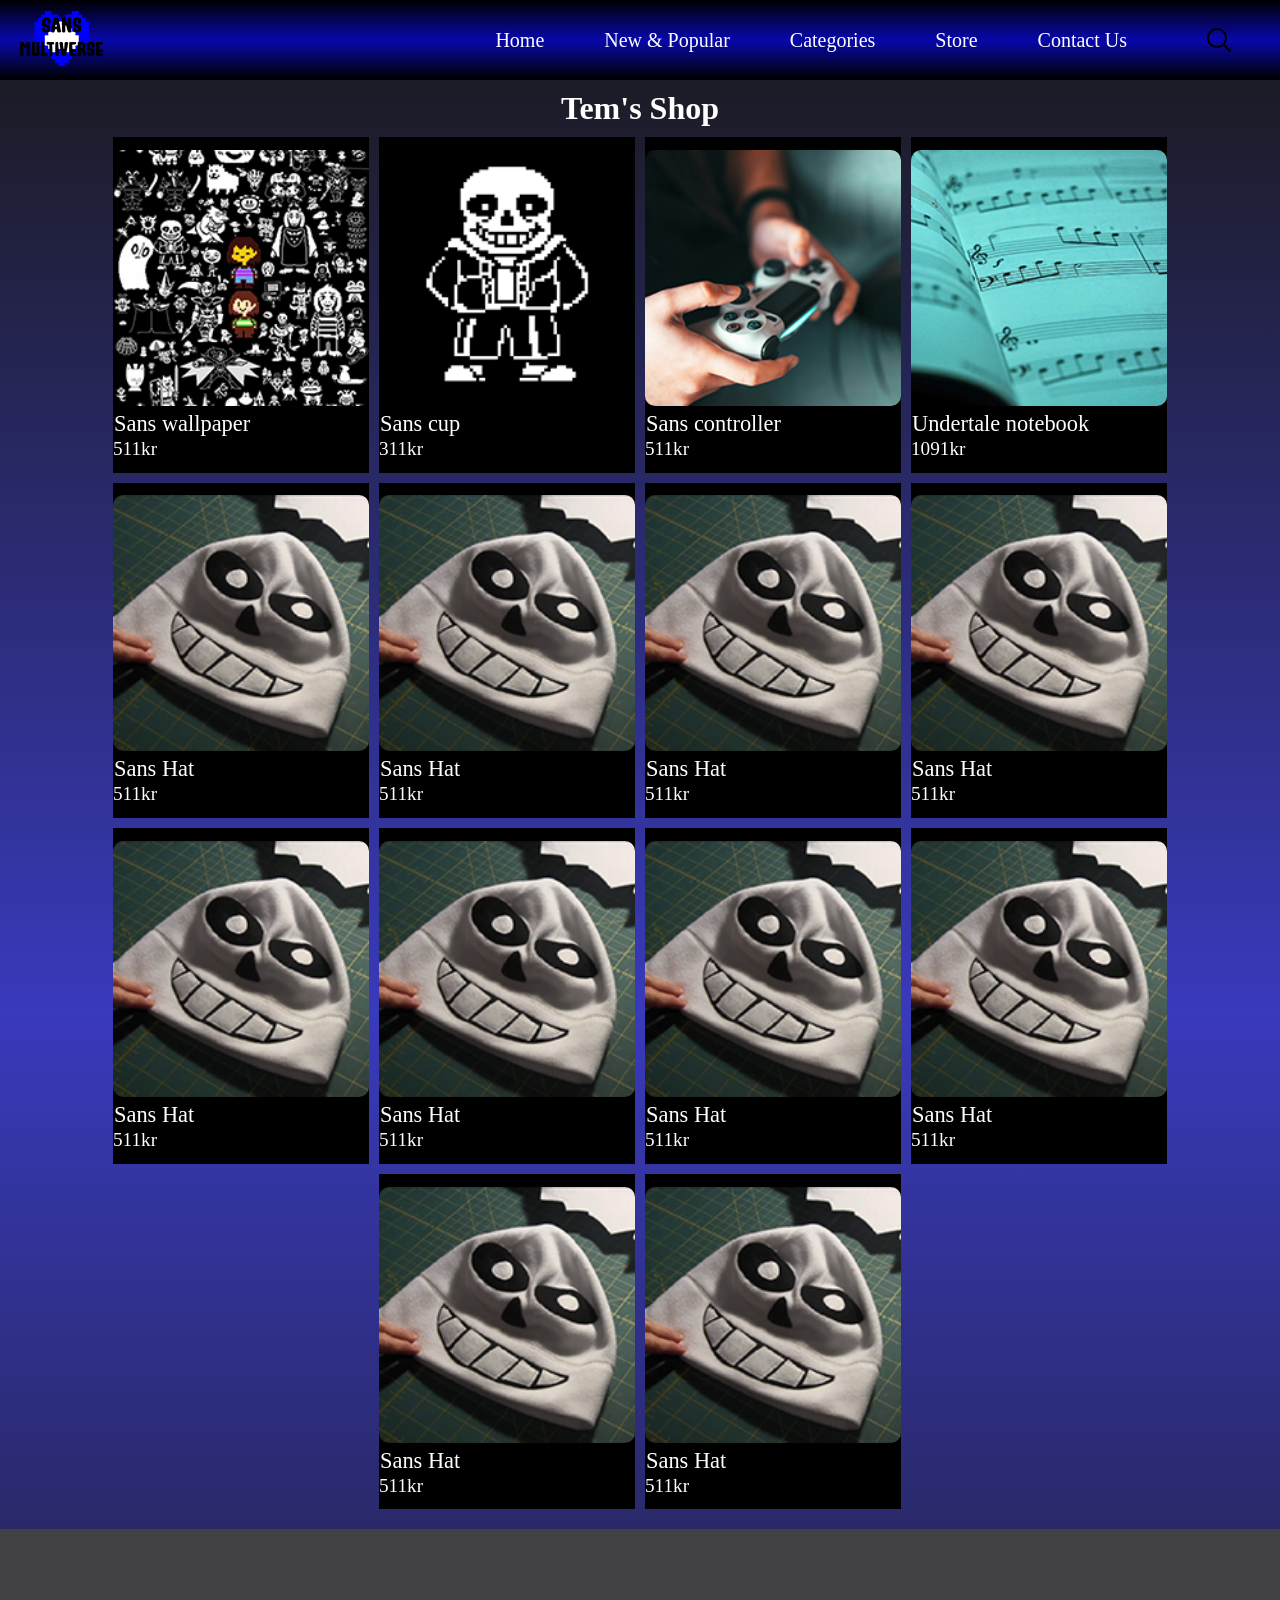
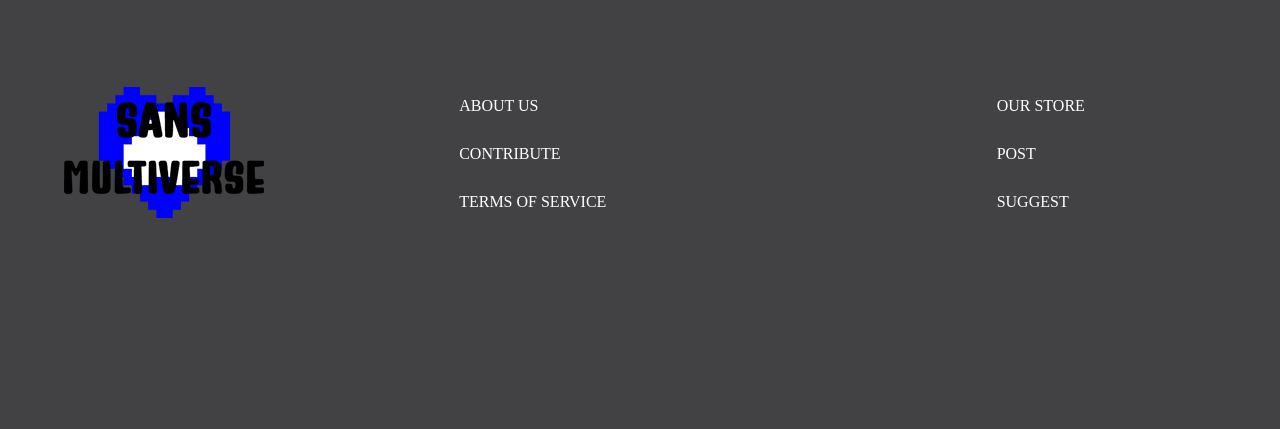
<file: HTML/store.html>
<!DOCTYPE html>
<html lang="en">
<head>
    <meta charset="UTF-8">
    <meta name="viewport" content="width=device-width, initial-scale=1.0">
    <title>Store</title>
    <link rel="stylesheet" href="/CSS/style.css">
    <link rel="stylesheet" href="/CSS/store.css">
    <script src="/JS/script.js" defer></script>
</head>
<body>
    <header>
    <nav id="navbar">
            <div class="logo-nav">
                <a href="/HTML/index.html">
                    <img src="/misc/logo.png" alt="Sans Multiverse Logo">
                </a>
            </div>
        <div id="teleport-container"><div class="teleport-button"><img src="/misc/teleport.png" alt="teleport.png"></div><div class="teleportMenu">
            <div class="column">
            <div class="teleportBox"><a href="/HTML/index.html">Home</a></div>
            <a href="new-popular.html">New & Popular (WIP)</a>
            <a href="games.html">Games (WIP)</a>
            <a href="music.html">Music (WIP)</a>
            </div><div class="column">
            <a href="people.html">People (WIP)</a>
            <a href="puns.html">Puns (WIP)</a>
            <a href="store.html">Store (WIP)</a>
            <a href="contact.html">Contact Us (WIP)</a>
            </div>
            </div>
 
    </div> <!--button made in photoshop-->
        <ul id="nav-links">
            <li><a href="/HTML/index.html">Home</a></li>
            <li><a href="/HTML/new-popular.html">New & Popular</a></li>
            <li><div class=categories-button>Categories</div>    
                <div class="categoriesMenu">
                <div class="categories-box"><a href="games.html">Games</a></div>
                <div class="categories-box"><a href="music.html">Music</a></div>
                <div class="categories-box"><a href="people.html">People</a></div>
                <div class="categories-box"><a href="puns.html">Puns</a></div>
                </div>
            </li>
            <li><a href="store.html">Store</a></li>
            <li><a href="contact.html">Contact Us</a></li>
        </ul>
        <!-- search icon that opens searchbar (eventually included "search results") + darkended background, search icon is made in photoshop-->
        <div id="search-container"><div id="search-box"><img src="/misc/search-button.png" alt="search"></div></div>
    </nav>

    <!-- Desktop hero image and title done with photoshop-->

    </header>
    <main>
        <h1>Tem's Shop</h1>
        <div class="store-menu">
        <div class="item-box">
            <a href="/store/sans-wallpaper.html"><img src="/misc/People.png" alt="Wallpaper">
            <p class="item-name">Sans wallpaper</p>
            <p class="item-price">511kr</p>
            </a>
        </div>
        <div class="item-box">
            <a href="/store/sans-cup.html"><img src="/misc/Puns.png" alt="Sans-Cup">
            <p class="item-name">Sans cup</p>
            <p class="item-price">311kr</p>
            </a>
        </div>
        <div class="item-box">
            <a href="/store/sans-controller.html"><img src="/misc/Games.png" alt="Sans-Controller">
            <p class="item-name">Sans controller</p>
            <p class="item-price">511kr</p>
            </a>
        </div>
        <div class="item-box">
            <a href="/store/undertale-notebook.html"><img src="/misc/Music.png" alt="Undertale-Notebook">
            <p class="item-name">Undertale notebook</p>
            <p class="item-price">1091kr</p>
            </a>
        </div>
        <div class="item-box">
            <a href="/store/sans-hat.html"><img src="/misc/Sans-Hat.png" alt="sans-Hat.png">
            <p class="item-name">Sans Hat</p>
            <p class="item-price">511kr</p>
            </a>
        </div>
        <div class="item-box">
            <a href="/store/sans-hat.html"><img src="/misc/Sans-Hat.png" alt="sans-Hat.png">
            <p class="item-name">Sans Hat</p>
            <p class="item-price">511kr</p>
            </a>
        </div>
        <div class="item-box">
            <a href="/store/sans-hat.html"><img src="/misc/Sans-Hat.png" alt="sans-Hat.png">
            <p class="item-name">Sans Hat</p>
            <p class="item-price">511kr</p>
            </a>
        </div>
        <div class="item-box">
            <a href="/store/sans-hat.html"><img src="/misc/Sans-Hat.png" alt="sans-Hat.png">
            <p class="item-name">Sans Hat</p>
            <p class="item-price">511kr</p>
            </a>
        </div>
        <div class="item-box">
            <a href="/store/sans-hat.html"><img src="/misc/Sans-Hat.png" alt="sans-Hat.png">
            <p class="item-name">Sans Hat</p>
            <p class="item-price">511kr</p>
            </a>
        </div>
        <div class="item-box">
            <a href="/store/sans-hat.html"><img src="/misc/Sans-Hat.png" alt="sans-Hat.png">
            <p class="item-name">Sans Hat</p>
            <p class="item-price">511kr</p>
            </a>
        </div>
        <div class="item-box">
            <a href="/store/sans-hat.html"><img src="/misc/Sans-Hat.png" alt="sans-Hat.png">
            <p class="item-name">Sans Hat</p>
            <p class="item-price">511kr</p>
            </a>
        </div>
        <div class="item-box">
            <a href="/store/sans-hat.html"><img src="/misc/Sans-Hat.png" alt="sans-Hat.png">
            <p class="item-name">Sans Hat</p>
            <p class="item-price">511kr</p>
            </a>
        </div>
        <div class="item-box">
            <a href="/store/sans-hat.html"><img src="/misc/Sans-Hat.png" alt="sans-Hat.png">
            <p class="item-name">Sans Hat</p>
            <p class="item-price">511kr</p>
            </a>
        </div>
        <div class="item-box">
            <a href="/store/sans-hat.html"><img src="/misc/Sans-Hat.png" alt="sans-Hat.png">
            <p class="item-name">Sans Hat</p>
            <p class="item-price">511kr</p>
            </a>
        </div>

        
        
        </div>
    </main>
    <footer>
        <div class="logo-foot"><img src="/misc/logo-footer.png" alt="logo">
        </div>
        <div id="footer-links">
        <ul>
            <li><a href="about.html">ABOUT US</a></li>
            <li><a href="contribute.html">CONTRIBUTE</a></li>
            <li><a href="terms-service">TERMS OF SERVICE</a></li>
        </ul>
        <ul>
            <li><a href="store.html">OUR STORE</a></li>
            <li><a href="post.html">POST</a></li>
            <li><a href="ideas.html">SUGGEST</a></li>
        </ul>
        </div>
    </footer>
    
</body>
</html>
</file>
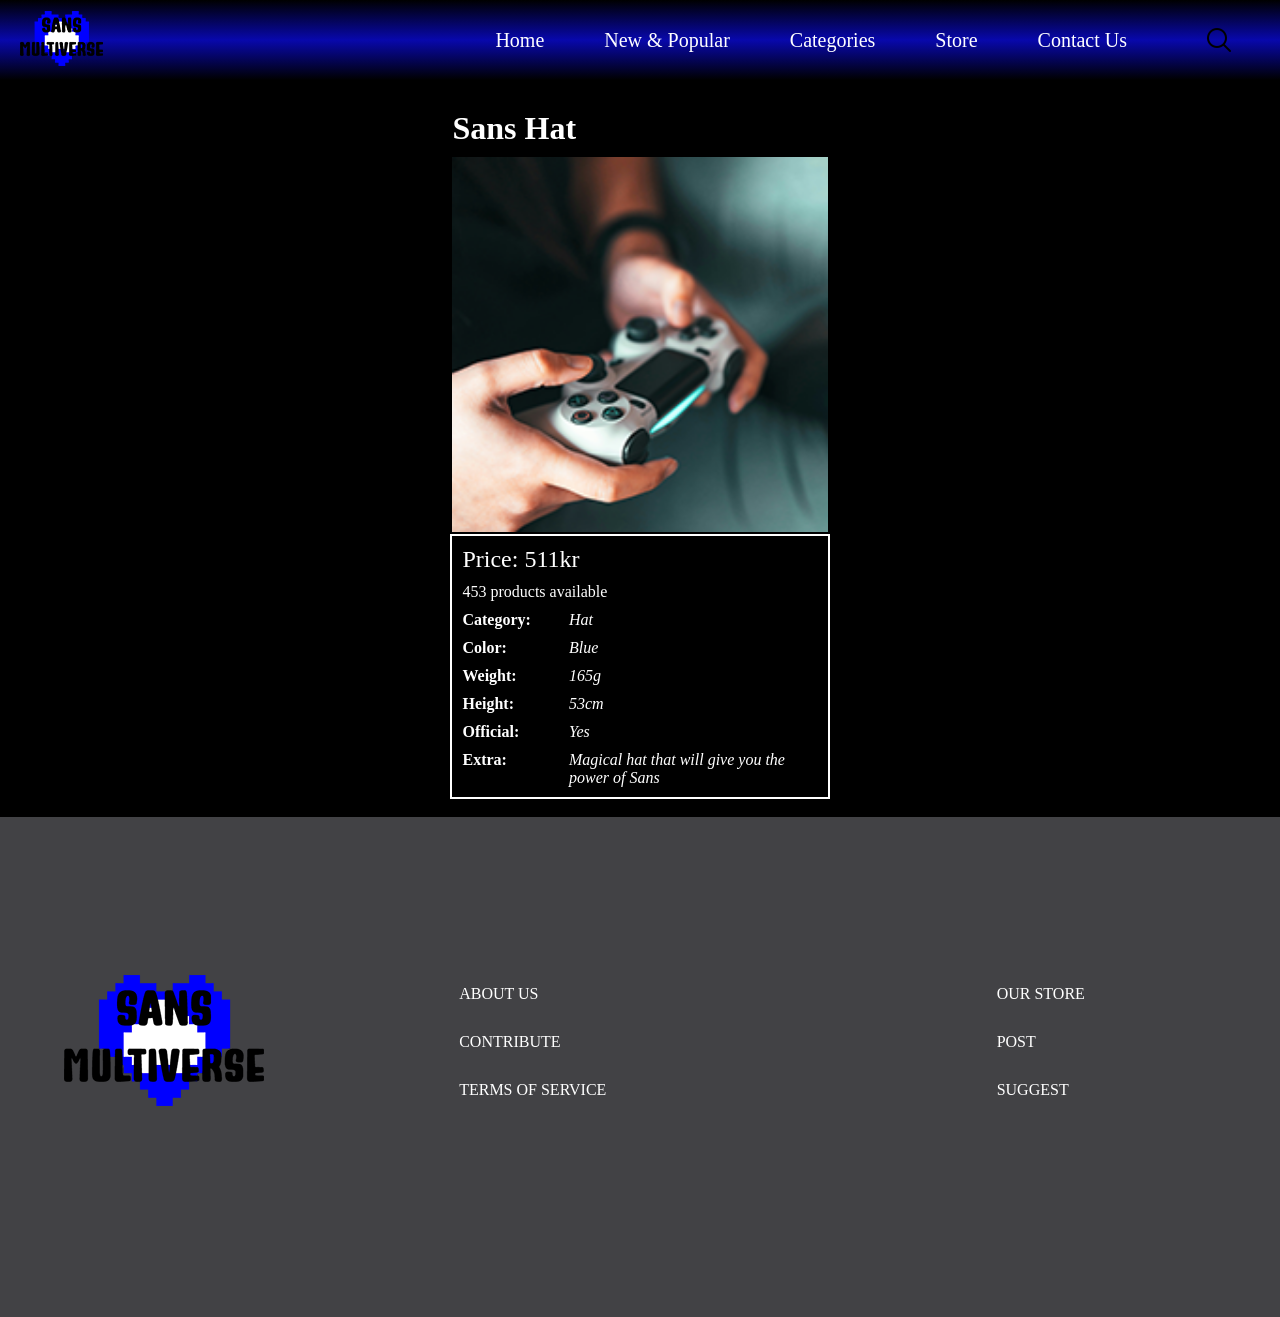
<file: store/sans-controller.html>
<!DOCTYPE html>
<html lang="en">
<head>
    <meta charset="UTF-8">
    <meta name="viewport" content="width=device-width, initial-scale=1.0">
    <link rel="stylesheet" href="/CSS/style.css">
    <link rel="stylesheet" href="store-items.css">
    <script src="/JS/script.js" defer></script>
    <title>Store</title>
</head>
<body>
    <audio id="blipblip"><source src="/misc/clicksound.mp3" type="audio/mpeg"></audio>
    <header>
        <nav id="navbar">
            <div class="logo-nav"><a href="/HTML/index.html"><img src="/misc/logo.png" alt="logo"></a></div>
            <div id="teleport-container"><div class="teleport-button"><img src="/misc/teleport.png" alt="teleport.png"></div><div class="teleportMenu">
                <div class="column">
                <div class="teleportBox"><a href="/HTML/index.html">Home</a></div>
                <a href="/HTML/new-popualar.html">New & Popular (WIP)</a>
                <a href="/HTML/games-html">Games (WIP)</a>
                <a href="/HTML/music.html">Music (WIP)</a>
                </div><div class="column">
                <a href="/HTML/people.html">People (WIP)</a>
                <a href="/HTML/puns.html">Puns (WIP)</a>
                <a href="/HTML/store.html">Store (WIP)</a>
                <a href="/HTML/contact.html">Contact Us (WIP)</a>
                </div>
                </div>
     
        </div> <!--button made in photoshop-->
            <ul id="nav-links">
                <li><a href="/HTML/index.html">Home</a></li>
                <li><a href="/HTML/new-popualar.html">New & Popular</a></li>
                <li><div class=categories-button>Categories</div>    
                    <div class="categoriesMenu">
                    <div class="categories-box"><a href="/HTML/games.html">Games</a></div>
                    <div class="categories-box"><a href="/HTML/music.html">Music</a></div>
                    <div class="categories-box"><a href="/HTML/people.html">People</a></div>
                    <div class="categories-box"><a href="/HTML/puns.html">Puns</a></div>
                    </div>
                </li>
                <li><a href="/HTMLstore.html">Store</a></li>
                <li><a href="/HTMLcontact.html">Contact Us</a></li>
            </ul>
            <!-- search icon that opens searchbar (eventually included "search results") + darkended background, search icon is made in photoshop-->
            <div id="search-container"><div id="search-box"><img src="/misc/search-button.png" alt="search"></div></div>
        </nav>
    
        <!-- Desktop hero image and title done with photoshop-->
    
        </header>
        <main>
            <div class="product">
            <h1>Sans Hat</h1>
            <div class="product-image">
            <img src="/misc/Games.png">
            </div>
            <div class="item-information">
            <p class="pricing">Price: 511kr</p>
            <p class="available">453 products available</p>
            <div class="row-info">
                <p class="keystone">Category:</p>
                <p class="keystone-info">Hat</p>
            </div>
            <div class="row-info">
                <p class="keystone">Color:</p>
                <p class="keystone-info">Blue</p>
            </div>
            <div class="row-info">
                <p class="keystone">Weight:</p>
                <p class="keystone-info">165g</p>
            </div>
            <div class="row-info">
                <p class="keystone">Height:</p>
                <p class="keystone-info">53cm</p>
            </div>
            <div class="row-info">
                <p class="keystone">Official:</p>
                <p class="keystone-info">Yes</p>
            </div>
            <div class="row-info">
                <p class="keystone">Extra:</p>
                <p class="keystone-info">Magical hat that will give you the power of Sans</p>
            </div>
            </div>
            </div>
        </main>
        <footer>
            <div class="logo-foot"><img src="/misc/logo-footer.png" alt="logo">
            </div>
            <div id="footer-links">
            <ul>
                <li><a href="/HTML/about.html">ABOUT US</a></li>
                <li><a href="/HTML/contribute.html">CONTRIBUTE</a></li>
                <li><a href="/HTML/terms-service.html">TERMS OF SERVICE</a></li>
            </ul>
            <ul>
                <li><a href="/HTML/store.html">OUR STORE</a></li>
                <li><a href="/HTML/post.html">POST</a></li>
                <li><a href="/HTML/ideas.html">SUGGEST</a></li>
            </ul>
            </div>
        </footer>
    
</body>
</html>
</file>
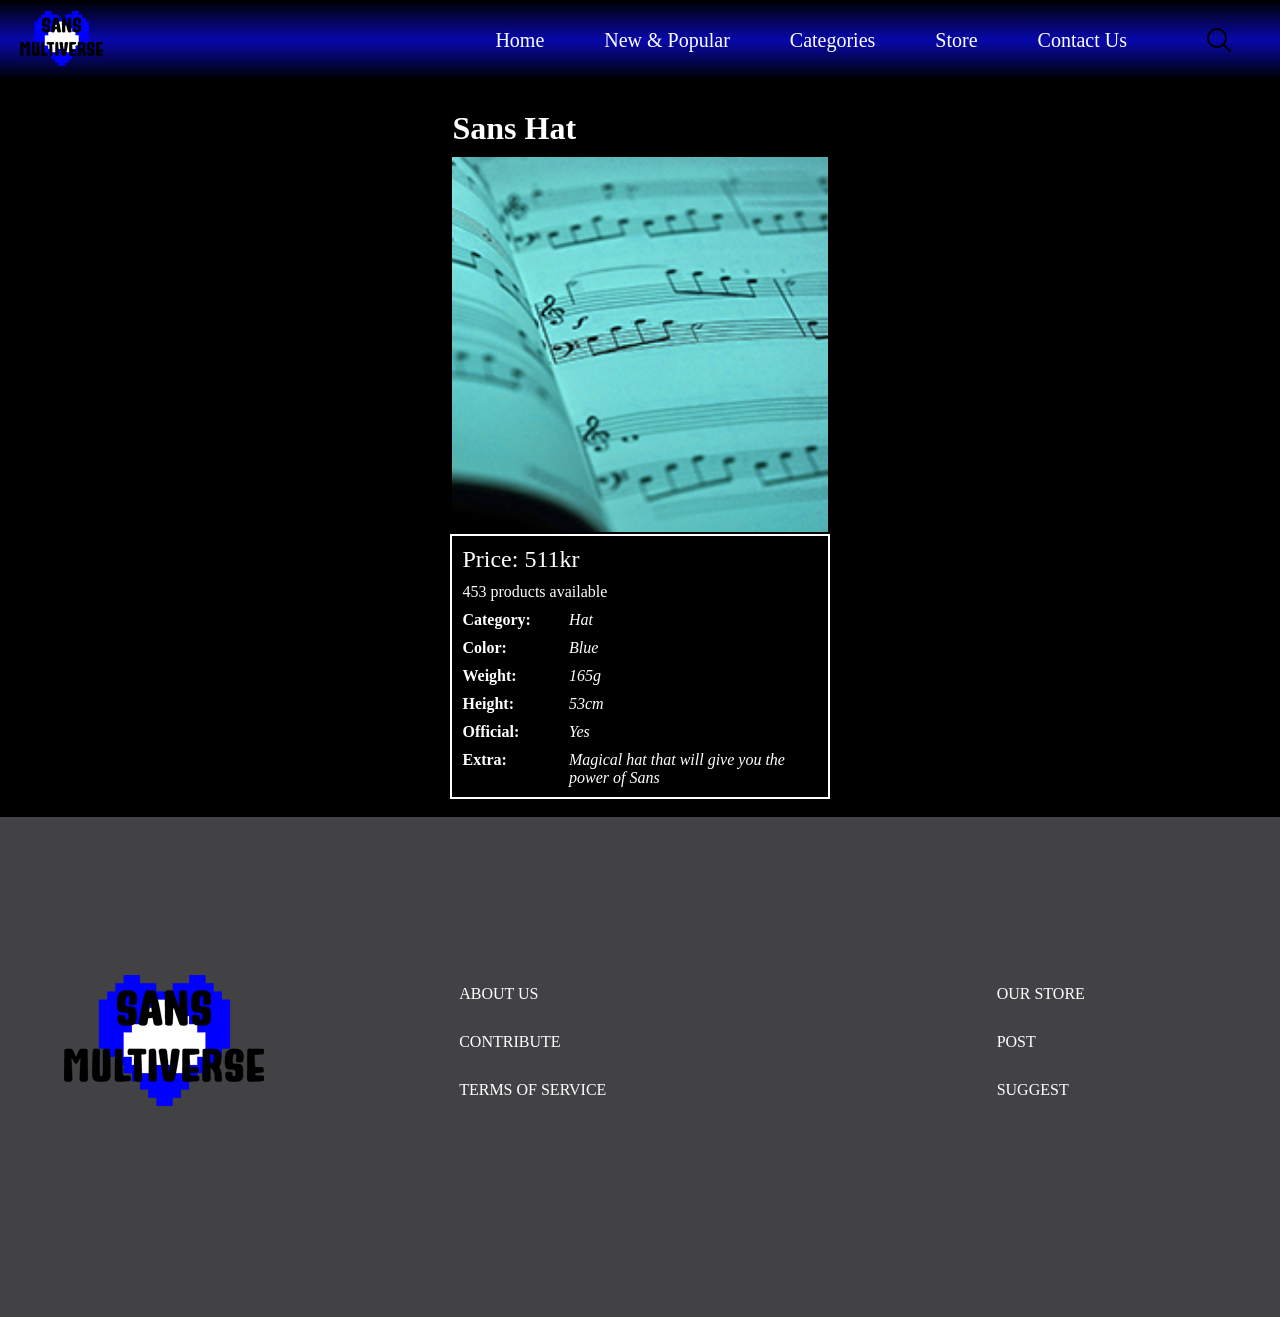
<file: store/sans-cup.html>
<!DOCTYPE html>
<html lang="en">
<head>
    <meta charset="UTF-8">
    <meta name="viewport" content="width=device-width, initial-scale=1.0">
    <link rel="stylesheet" href="/CSS/style.css">
    <link rel="stylesheet" href="store-items.css">
    <script src="/JS/script.js" defer></script>
    <title>Store</title>
</head>
<body>
    <audio id="blipblip"><source src="/misc/clicksound.mp3" type="audio/mpeg"></audio>
    <header>
        <nav id="navbar">
            <div class="logo-nav"><a href="/HTML/index.html"><img src="/misc/logo.png" alt="logo"></a></div>
            <div id="teleport-container"><div class="teleport-button"><img src="/misc/teleport.png" alt="teleport.png"></div><div class="teleportMenu">
                <div class="column">
                <div class="teleportBox"><a href="/HTML/index.html">Home</a></div>
                <a href="/HTML/new-popualar.html">New & Popular (WIP)</a>
                <a href="games-html">Games (WIP)</a>
                <a href="music.html">Music (WIP)</a>
                </div><div class="column">
                <a href="people.html">People (WIP)</a>
                <a href="puns.html">Puns (WIP)</a>
                <a href="store.html">Store (WIP)</a>
                <a href="contact.html">Contact Us (WIP)</a>
                </div>
                </div>
     
        </div> <!--button made in photoshop-->
            <ul id="nav-links">
                <li><a href="/HTML/index.html">Home</a></li>
                <li><a href="/HTML/new-popualar.html">New & Popular</a></li>
                <li><div class=categories-button>Categories</div>    
                    <div class="categoriesMenu">
                    <div class="categories-box"><a href="/HTML/games.html">Games</a></div>
                    <div class="categories-box"><a href="/HTML/music.html">Music</a></div>
                    <div class="categories-box"><a href="/HTML/people.html">People</a></div>
                    <div class="categories-box"><a href="/HTML/puns.html">Puns</a></div>
                    </div>
                </li>
                <li><a href="store.html">Store</a></li>
                <li><a href="contact.html">Contact Us</a></li>
            </ul>
            <!-- search icon that opens searchbar (eventually included "search results") + darkended background, search icon is made in photoshop-->
            <div id="search-container"><div id="search-box"><img src="/misc/search-button.png" alt="search"></div></div>
        </nav>
    
        <!-- Desktop hero image and title done with photoshop-->
    
        </header>
        <main>
            <div class="product">
            <h1>Sans Hat</h1>
            <div class="product-image">
            <img src="/misc/Music.png">
            </div>
            <div class="item-information">
            <p class="pricing">Price: 511kr</p>
            <p class="available">453 products available</p>
            <div class="row-info">
                <p class="keystone">Category:</p>
                <p class="keystone-info">Hat</p>
            </div>
            <div class="row-info">
                <p class="keystone">Color:</p>
                <p class="keystone-info">Blue</p>
            </div>
            <div class="row-info">
                <p class="keystone">Weight:</p>
                <p class="keystone-info">165g</p>
            </div>
            <div class="row-info">
                <p class="keystone">Height:</p>
                <p class="keystone-info">53cm</p>
            </div>
            <div class="row-info">
                <p class="keystone">Official:</p>
                <p class="keystone-info">Yes</p>
            </div>
            <div class="row-info">
                <p class="keystone">Extra:</p>
                <p class="keystone-info">Magical hat that will give you the power of Sans</p>
            </div>
            </div>
            </div>
        </main>
        <footer>
            <div class="logo-foot"><img src="/misc/logo-footer.png" alt="logo">
            </div>
            <div id="footer-links">
            <ul>
                <li><a href="about.html">ABOUT US</a></li>
                <li><a href="contribute.html">CONTRIBUTE</a></li>
                <li><a href="terms-service.html">TERMS OF SERVICE</a></li>
            </ul>
            <ul>
                <li><a href="store.html">OUR STORE</a></li>
                <li><a href="post.html">POST</a></li>
                <li><a href="ideas.html">SUGGEST</a></li>
            </ul>
            </div>
        </footer>
    
</body>
</html>
</file>
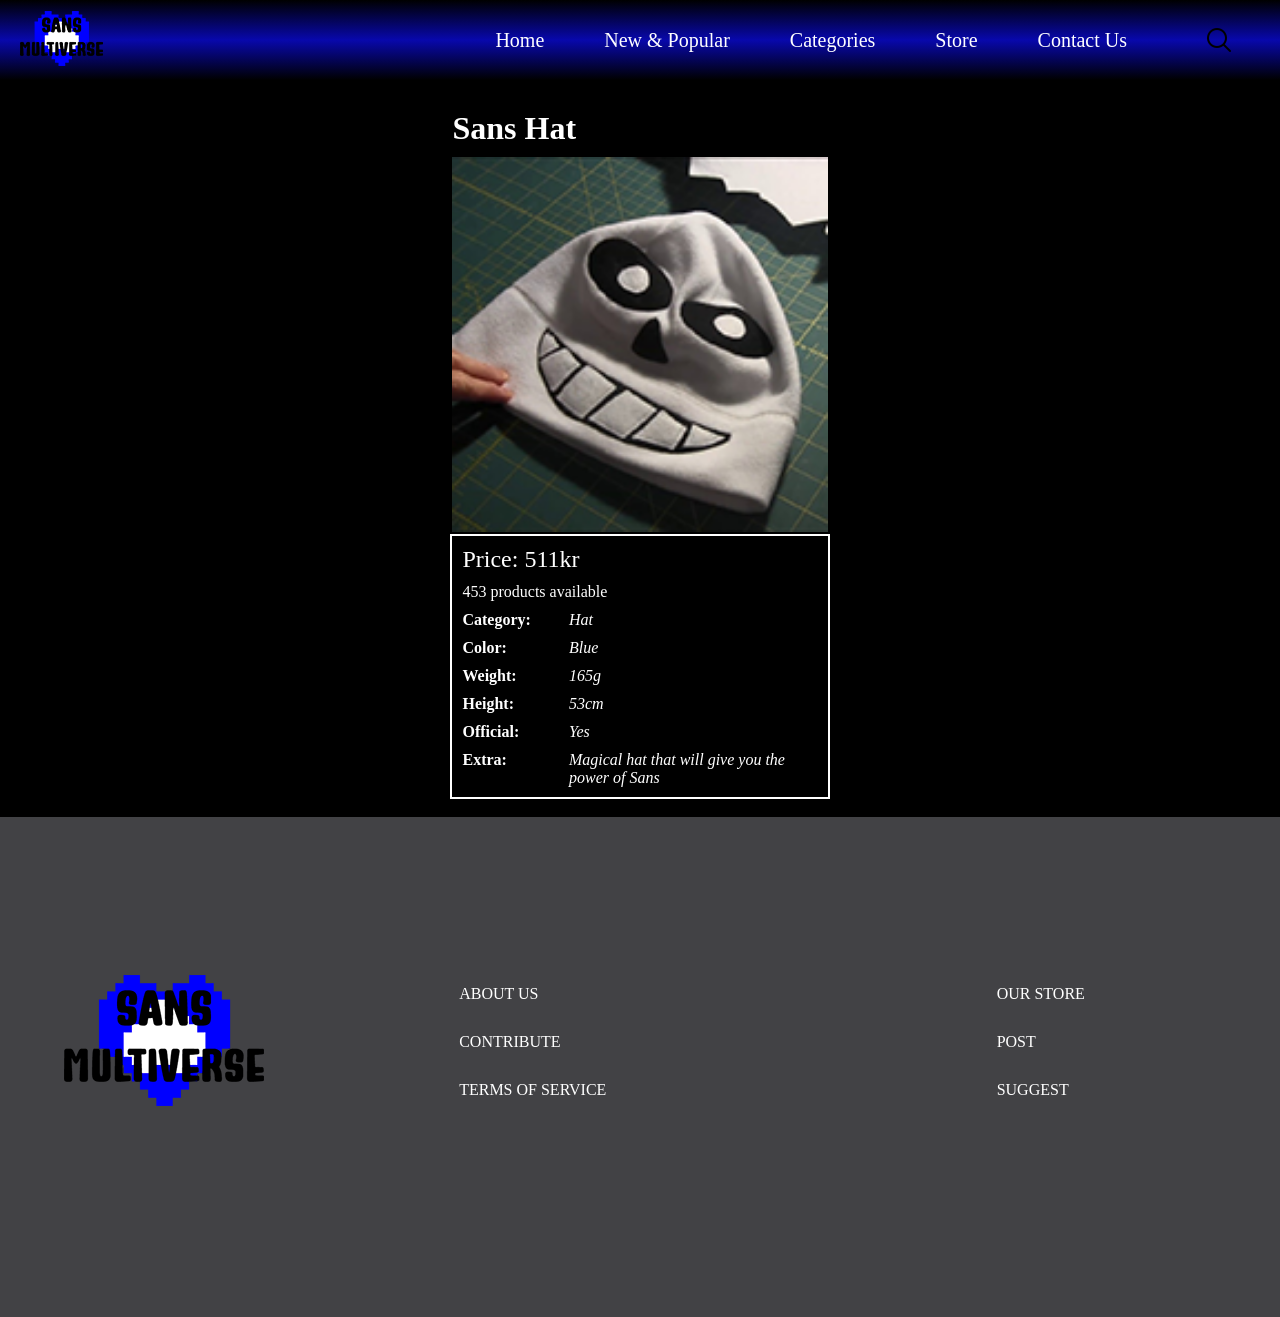
<file: store/sans-hat.html>
<!DOCTYPE html>
<html lang="en">
<head>
    <meta charset="UTF-8">
    <meta name="viewport" content="width=device-width, initial-scale=1.0">
    <link rel="stylesheet" href="/CSS/style.css">
    <link rel="stylesheet" href="store-items.css">
    <script src="/JS/script.js" defer></script>
    <title>Store</title>
</head>
<body>
    <audio id="blipblip"><source src="/misc/clicksound.mp3" type="audio/mpeg"></audio>
    <header>
        <nav id="navbar">
            <div class="logo-nav"><a href="/HTML/index.html"><img src="/misc/logo.png" alt="logo"></a></div>
            <div id="teleport-container"><div class="teleport-button"><img src="/misc/teleport.png" alt="teleport.png"></div><div class="teleportMenu">
                <div class="column">
                <div class="teleportBox"><a href="/HTML/index.html">Home</a></div>
                <a href="/HTML/new-popualar.html">New & Popular (WIP)</a>
                <a href="/HTML/games-html">Games (WIP)</a>
                <a href="/HTML/music.html">Music (WIP)</a>
                </div><div class="column">
                <a href="/HTML/people.html">People (WIP)</a>
                <a href="/HTML/puns.html">Puns (WIP)</a>
                <a href="/HTML/store.html">Store (WIP)</a>
                <a href="/HTML/contact.html">Contact Us (WIP)</a>
                </div>
                </div>
     
        </div> <!--button made in photoshop-->
            <ul id="nav-links">
                <li><a href="/HTML/index.html">Home</a></li>
                <li><a href="/HTML/new-popualar.html">New & Popular</a></li>
                <li><div class=categories-button>Categories</div>    
                    <div class="categoriesMenu">
                    <div class="categories-box"><a href="/HTML/games.html">Games</a></div>
                    <div class="categories-box"><a href="/HTML/music.html">Music</a></div>
                    <div class="categories-box"><a href="/HTML/people.html">People</a></div>
                    <div class="categories-box"><a href="/HTML/puns.html">Puns</a></div>
                    </div>
                </li>
                <li><a href="/HTML/store.html">Store</a></li>
                <li><a href="/HTML/contact.html">Contact Us</a></li>
            </ul>
            <!-- search icon that opens searchbar (eventually included "search results") + darkended background, search icon is made in photoshop-->
            <div id="search-container"><div id="search-box"><img src="/misc/search-button.png" alt="search"></div></div>
        </nav>
    
        <!-- Desktop hero image and title done with photoshop-->
    
        </header>
        <main>
            <div class="product">
            <h1>Sans Hat</h1>
            <div class="product-image">
            <img src="/misc/Sans-Hat.png" alt="sans-Hat.png">
            </div>
            <div class="item-information">
            <p class="pricing">Price: 511kr</p>
            <p class="available">453 products available</p>
            <div class="row-info">
                <p class="keystone">Category:</p>
                <p class="keystone-info">Hat</p>
            </div>
            <div class="row-info">
                <p class="keystone">Color:</p>
                <p class="keystone-info">Blue</p>
            </div>
            <div class="row-info">
                <p class="keystone">Weight:</p>
                <p class="keystone-info">165g</p>
            </div>
            <div class="row-info">
                <p class="keystone">Height:</p>
                <p class="keystone-info">53cm</p>
            </div>
            <div class="row-info">
                <p class="keystone">Official:</p>
                <p class="keystone-info">Yes</p>
            </div>
            <div class="row-info">
                <p class="keystone">Extra:</p>
                <p class="keystone-info">Magical hat that will give you the power of Sans</p>
            </div>
            </div>
            </div>
        </main>
        <footer>
            <div class="logo-foot"><img src="/misc/logo-footer.png" alt="logo">
            </div>
            <div id="footer-links">
            <ul>
                <li><a href="/HTML/about.html">ABOUT US</a></li>
                <li><a href="/HTML/contribute.html">CONTRIBUTE</a></li>
                <li><a href="/HTML/terms-service.html">TERMS OF SERVICE</a></li>
            </ul>
            <ul>
                <li><a href="/HTML/store.html">OUR STORE</a></li>
                <li><a href="/HTML/post.html">POST</a></li>
                <li><a href="/HTML/ideas.html">SUGGEST</a></li>
            </ul>
            </div>
        </footer>
    
</body>
</html>
</file>
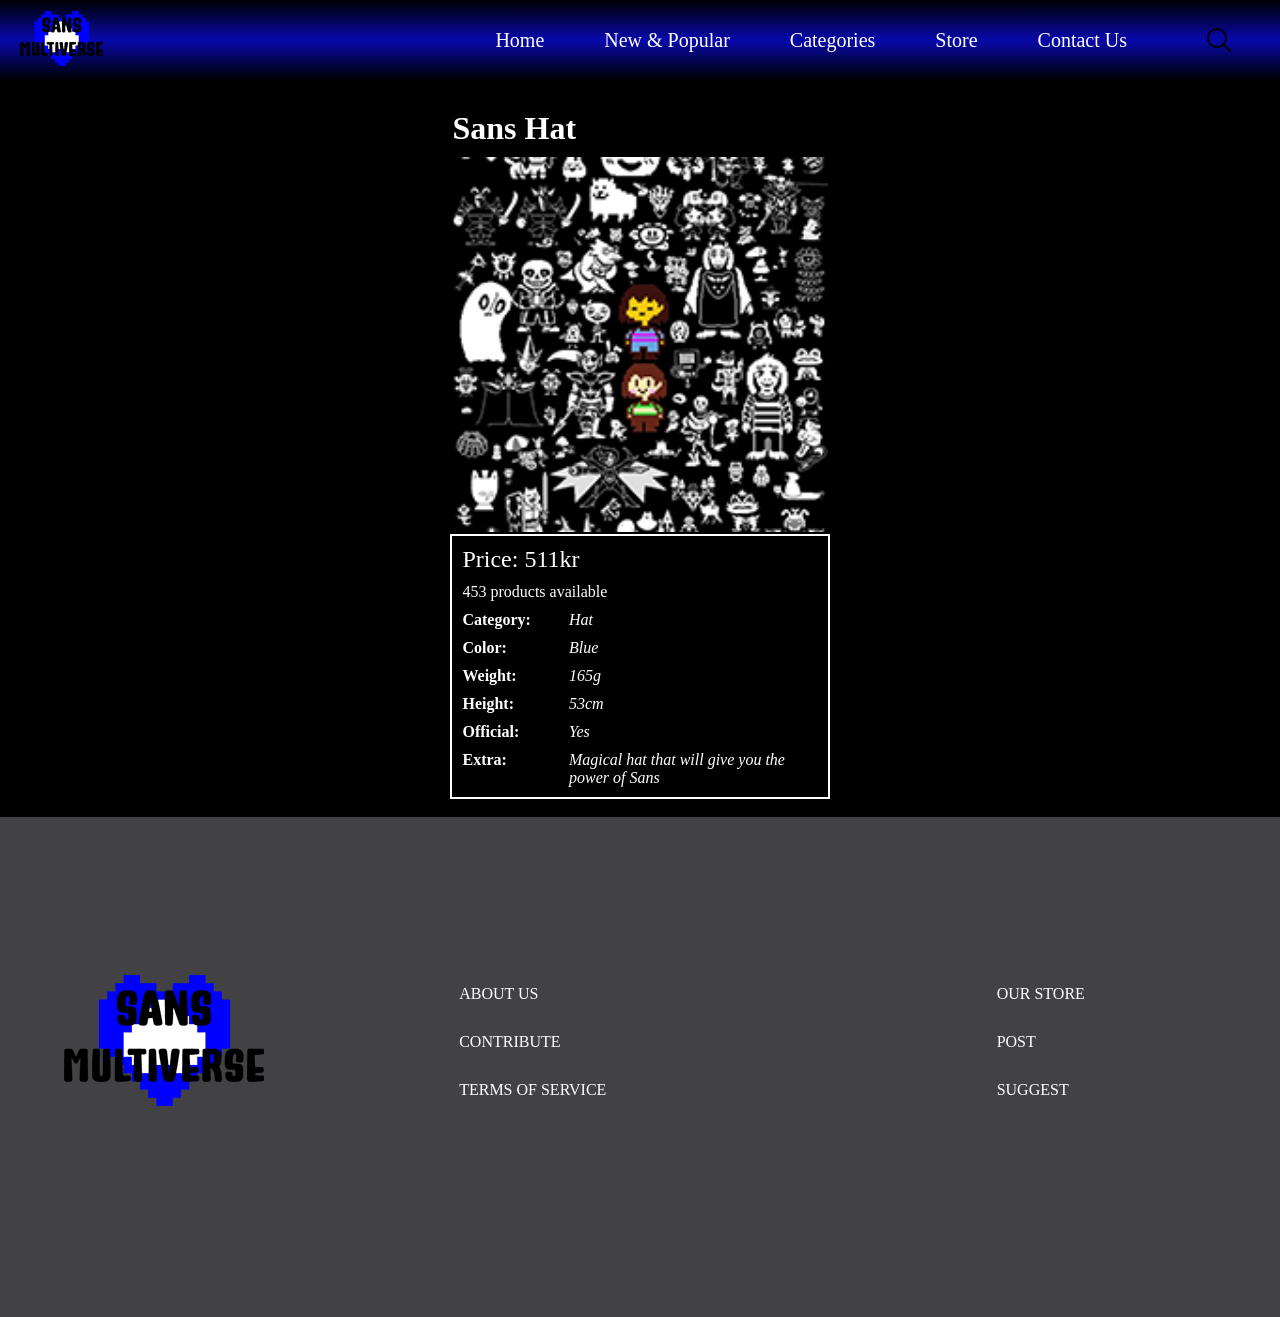
<file: store/sans-wallpaper.html>
<!DOCTYPE html>
<html lang="en">
<head>
    <meta charset="UTF-8">
    <meta name="viewport" content="width=device-width, initial-scale=1.0">
    <link rel="stylesheet" href="/CSS/style.css">
    <link rel="stylesheet" href="store-items.css">
    <script src="/JS/script.js" defer></script>
    <title>Store</title>
</head>
<body>
    <audio id="blipblip"><source src="/misc/clicksound.mp3" type="audio/mpeg"></audio>
    <header>
        <nav id="navbar">
            <div class="logo-nav"><a href="/HTML/index.html"><img src="/misc/logo.png" alt="logo"></a></div>
            <div id="teleport-container"><div class="teleport-button"><img src="/misc/teleport.png" alt="teleport.png"></div><div class="teleportMenu">
                <div class="column">
                <div class="teleportBox"><a href="/HTML/index.html">Home</a></div>
                <a href="/HTML/new-popualar.html">New & Popular (WIP)</a>
                <a href="/HTML/games-html">Games (WIP)</a>
                <a href="/HTML/music.html">Music (WIP)</a>
                </div><div class="column">
                <a href="/HTML/people.html">People (WIP)</a>
                <a href="/HTML/puns.html">Puns (WIP)</a>
                <a href="/HTML/store.html">Store (WIP)</a>
                <a href="/HTML/contact.html">Contact Us (WIP)</a>
                </div>
                </div>
     
        </div> <!--button made in photoshop-->
            <ul id="nav-links">
                <li><a href="/HTML/index.html">Home</a></li>
                <li><a href="/HTML/new-popualar.html">New & Popular</a></li>
                <li><div class=categories-button>Categories</div>    
                    <div class="categoriesMenu">
                    <div class="categories-box"><a href="/HTML/games.html">Games</a></div>
                    <div class="categories-box"><a href="/HTML/music.html">Music</a></div>
                    <div class="categories-box"><a href="/HTML/people.html">People</a></div>
                    <div class="categories-box"><a href="/HTML/puns.html">Puns</a></div>
                    </div>
                </li>
                <li><a href="/HTML/store.html">Store</a></li>
                <li><a href="/HTML/contact.html">Contact Us</a></li>
            </ul>
            <!-- search icon that opens searchbar (eventually included "search results") + darkended background, search icon is made in photoshop-->
            <div id="search-container"><div id="search-box"><img src="/misc/search-button.png" alt="search"></div></div>
        </nav>
    
        <!-- Desktop hero image and title done with photoshop-->
    
        </header>
        <main>
            <div class="product">
            <h1>Sans Hat</h1>
            <div class="product-image">
            <img src="/misc/People.png">
            </div>
            <div class="item-information">
            <p class="pricing">Price: 511kr</p>
            <p class="available">453 products available</p>
            <div class="row-info">
                <p class="keystone">Category:</p>
                <p class="keystone-info">Hat</p>
            </div>
            <div class="row-info">
                <p class="keystone">Color:</p>
                <p class="keystone-info">Blue</p>
            </div>
            <div class="row-info">
                <p class="keystone">Weight:</p>
                <p class="keystone-info">165g</p>
            </div>
            <div class="row-info">
                <p class="keystone">Height:</p>
                <p class="keystone-info">53cm</p>
            </div>
            <div class="row-info">
                <p class="keystone">Official:</p>
                <p class="keystone-info">Yes</p>
            </div>
            <div class="row-info">
                <p class="keystone">Extra:</p>
                <p class="keystone-info">Magical hat that will give you the power of Sans</p>
            </div>
            </div>
            </div>
        </main>
        <footer>
            <div class="logo-foot"><img src="/misc/logo-footer.png" alt="logo">
            </div>
            <div id="footer-links">
            <ul>
                <li><a href="/HTML/about.html">ABOUT US</a></li>
                <li><a href="/HTML/contribute.html">CONTRIBUTE</a></li>
                <li><a href="/HTML/terms-service.html">TERMS OF SERVICE</a></li>
            </ul>
            <ul>
                <li><a href="/HTML/store.html">OUR STORE</a></li>
                <li><a href="/HTML/post.html">POST</a></li>
                <li><a href="/HTML/ideas.html">SUGGEST</a></li>
            </ul>
            </div>
        </footer>
    
</body>
</html>
</file>
<file: CSS/style.css>
* {
    margin: 0;
    padding: 0;
    box-sizing: border-box;
}
@font-face {
    font-family: 'Undertale';
    src: url('/misc/UndertaleFont/PixelOperator8.ttf');
}
@keyframes blinking-effect {
    from {background-color:red;}
    to {background-color: yellow;}
}
body {
    background: linear-gradient( rgb(0, 0, 0, 0.9), rgba(8, 8, 172, 0.8),rgb(0, 0, 0, 0.9));
    margin: 0;
    color: white;
}

a{
    text-decoration: none;
    color: white;
}

header {
    grid-area: hd;
    display: flex;
    width: 100%;
}
#navbar {
    display: flex;
    flex-direction:row;
    justify-content: space-between;
    flex-wrap: wrap;
    position: fixed;
    background-color: black;
    background: linear-gradient( rgb(0, 0, 0, 1), rgba(8, 8, 172, 1),rgb(0, 0, 0, 1));
    height: 80px;
    width: 100%;
    align-items:center;
    z-index: 10;
}
.logo-nav {
    margin: 0px 20px;
}
#teleport-container{
    display:flex;
    margin:auto;
    position: relative;
    justify-content: center;
    align-items: center;
}
.teleport-button{
 background-color: orange;
 justify-content: center;
 z-index: 10;
}
.teleport-button:hover{
    background-color: yellow;
}
.teleport-button.lighten{
    background-color: orange;
    animation-name: blinking-effect;
    animation-duration: 0.2s;
    animation-iteration-count: 5;
}
.teleportMenu{
    display: flex;
    visibility: hidden;
    opacity: 0;
    width: 90vw;
    height: 30vh;
    background-color: rgb(0, 0, 0);
    position: absolute;
    transform: translateY(0px);
    transition: 0.5s;
    z-index: 0;
    outline: solid 2px white;
    color: white;
    flex-direction: row;
}
.teleportMenu .column{
    display: flex;
    flex-direction: column;
    width: 50%;
    justify-content: center;
    margin-left: 5%;
}

.teleportMenu a{
    padding: 5px;
    align-items: center;
    font-family: 'Undertale';
}
.teleportMenu a:hover{
    color: orange;
}
.teleportMenu.visible{
    opacity: 1;
    display: flex;
    visibility: visible;
    transition: 0.5s;
    transform: translateY(20vh);
}

#nav-links{
    display:none;
    overflow: hidden;
}

#search-container{
    display: flex;
    justify-content: center;
    width: 83px;
    margin: 0px 20px;
}
#search-box{
    justify-content: center;
    display: flex;
}
.centered-line {
    width: 90%;
    margin: 20px auto; 
    border: none;
    border-top: 3px solid #ccc; 
}
footer{
    display: flex;
    grid-area: ft;
    flex-direction: column;
    background: rgb(66, 66, 69);
    height: auto;
    padding-bottom: 50px;
}

.logo-foot{
    margin: 10% 0px;
    display: flex;
    align-items: center;
    justify-content: center;
    height: 30%;
}

#footer-links{
    display: flex;
    flex-direction: row;
    width: 100%;
    height: 70%;
    justify-content: space-around;
}

#footer-links ul{
    display: flex;
    flex-direction: column;
    gap: 30px;
    justify-content: center;
}

li{
    list-style: none;
}
h2{
    text-align: center;
}

@media screen and (min-width: 600px){
    .teleport-button{
        display:none;
    }
    #nav-links{
        display:flex;
        justify-content: end;
        font-size: 20px;
        align-items: center;
        width: 70%;
    }
    #nav-links{
        height: 100%;
    }
    #nav-links a, .categories-button{
        text-decoration: none;
        color: white;
        height: 100%;
        padding: 30px;
    }
    #nav-links a:hover, .categories-button:hover, .categories-box{
        box-shadow: inset 0 0 0 2px black;
        transition: 0.5s;
        cursor: pointer;
    }
    #nav-links li{
        text-align: center;
        align-items: center;
    }
    .teleportMenu{
        display: none;
    }
    .teleportMenu.visible{
        display: none;
    }
    .categoriesMenu {
        display: none;
        color: white;
        background-color: black;
        position: absolute;
        width: 145px;
        height: 300px;
        justify-content: space-around;
    }
    .categoriesMenu .categories-box {
        display: flex;
        height: 25%;
        width: 145px;
        justify-content: center;
        align-items: center;
    }
        #navbar .categories-box a {
        display: flex;
        width: 100%;
        height: 100%;
        padding: 0px;
        margin: 0px;
        align-items: center;
        justify-content: center;
        color: rgb(255, 255, 255);
        font-family: 'Undertale';
        background: linear-gradient( rgb(0, 0, 0, 1), rgba(8, 8, 172, 1),rgb(0, 0, 0, 1));
        outline: solid black 2px;
    }

    .categoriesMenu.visible{
        display: block;  
        color: white;
    }
    footer{
        flex-direction: row;
        height: 500px;
        align-items: center;
    }
    .logo-foot{
        margin-left: 5vw;
    }
}
</file>
<file: CSS/store.css>
.container {
    display: grid;
    height: auto;
    grid-template-areas:
    'hd'
    'mn'
    'ft';
}

header{
    grid-area: hd;
}
main{
    display: flex;
    width: 100%;
    justify-content: center;
    grid-area: mn;
    margin-top: 80px;
    flex-direction: column;
    flex-wrap: wrap;
}
h1{
    padding: 10px 0;
    text-align: center;
}
footer{
    grid-area: ft;
}
.store-menu{
    display: flex;
    flex-wrap:wrap;
    flex-direction: row;
    justify-content: center;
    gap: 10px;
    margin-bottom: 20px;
}
.item-box{
    display: flex;
    flex-direction: column;
    padding: 1vw;
    background-color: black;
    color: white;
    width: 45vw;
}
.item-box img{
    width: 45vw;
    height: 45vw;
    font-family: 'Undertale';
}
.item-name{
    font-size: 1.4rem;
    flex-wrap: wrap;
    margin: 1px;
    overflow: hidden;
}
.item-price{
    font-size: 1.2rem;
    flex-wrap:wrap;
}

@media screen and (min-width: 600px){
.item-box{
    width: 20vw;
    align-items: center;
    justify-content: center;
}
.item-box img{
    width: 20vw;
    height: 20vw;
    border-radius: 10px;
}
}
</file>
<file: store/store-items.css>
body{
    display: grid;
    height: auto;
    grid-template-areas:
    'hd'
    'mn'
    'ft';
}

main{
    display: flex;
    margin-top: 80px;
    grid-area: mn;
    flex-direction: column;
    align-items: center;
    background-color: black;
}
.product{
    padding: 20px 0;
    display: flex;
    flex-direction: column;
    background-color: black;
}
.item-information{
    display: flex;
    flex-direction: column;
    gap: 10px;
    padding: 10px;
    outline: solid white 2px;
}
.product-image{
    align-items: center;
    justify-content: center;
}
main img{
    width: 100%;
}
h1{
    padding: 10px 0
}
.pricing{
    font-size: 1.5rem;
}
.available{
    font-size: 1rem;
}
.row-info{
    display: flex;
}
.keystone{
    width: 30%;
    font-weight: bold;
}
.keystone-info{
 font-style: italic;
 width: 70%;
}
</file>
